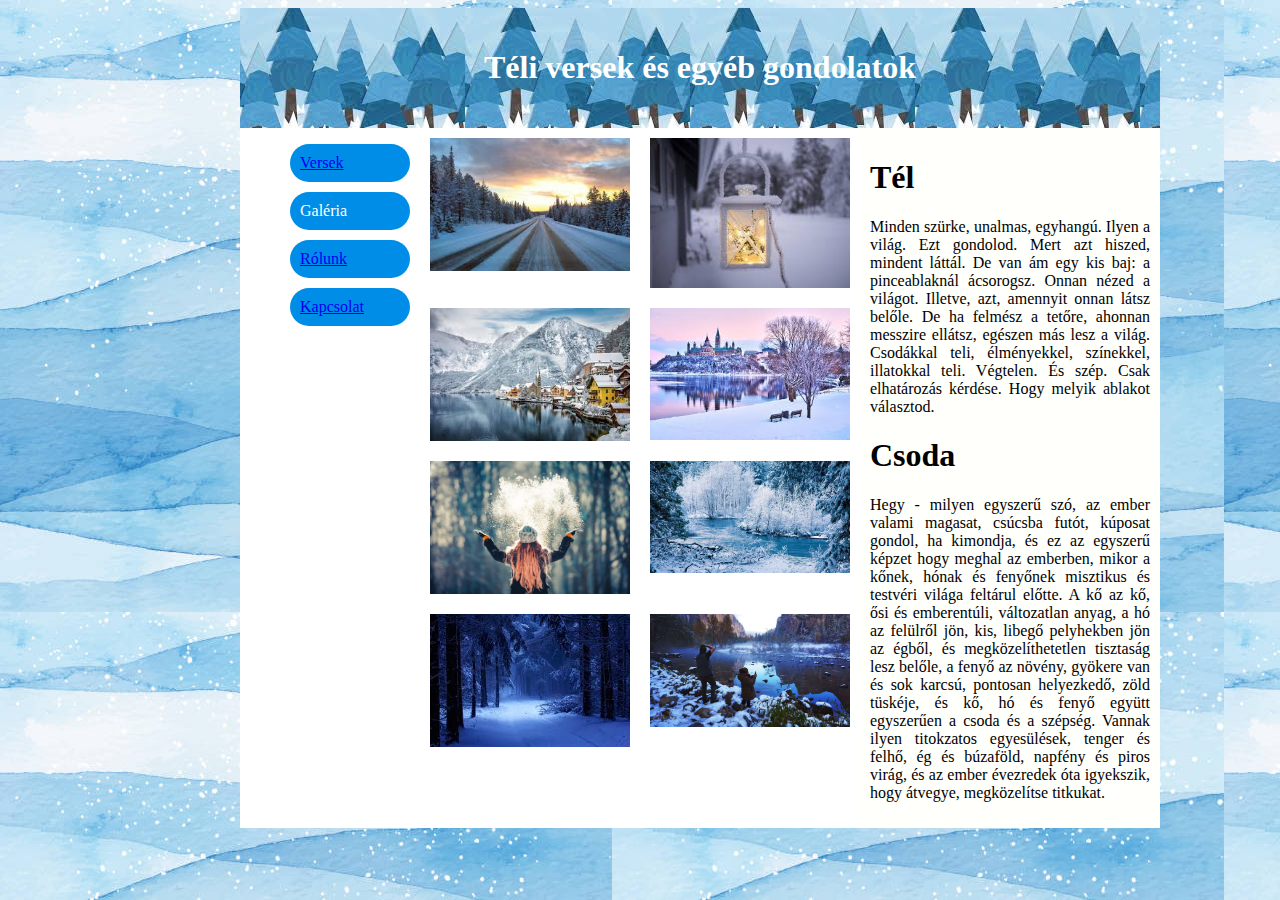
<file: index.html>
<!DOCTYPE html>
<html lang="en">
<head>
    <meta charset="UTF-8">
    <meta name="viewport" content="width=device-width, initial-scale=1.0">
    <link rel="stylesheet" href="style.css">
    <title>Vetési György Ádám</title>
</head>
<body>
    <main>
        <header>
            <h1>
                Téli versek és egyéb gondolatok
        </h1>
    </header>
    
    <nav>
        <ul>
            <li><a href="tablazat.html">Versek</a></li>
            <li><a href="index.html"></a>Galéria</li>
            <li><a href="valami.html">Rólunk</a></li>
            <li><a href="ezis.html">Kapcsolat</a></li>
        </ul>
    </nav>

    <article>
        <section>
            <img src="GRID_TABLAZAT/kepek/tel1.jpg" alt="">
            <img src="GRID_TABLAZAT/kepek/tel2.jpg" alt="">
            <img src="GRID_TABLAZAT/kepek/tel3.jpg" alt="">
            <img src="GRID_TABLAZAT/kepek/tel4.jpg" alt="">
        </section>

        <section>
            <img src="GRID_TABLAZAT/kepek/tel5.jpg" alt="">
            <img src="GRID_TABLAZAT/kepek/tel6.jpg" alt="">
            <img src="GRID_TABLAZAT/kepek/tel7.jpg" alt="">
            <img src="GRID_TABLAZAT/kepek/tel8.jpg" alt="">
        </section>

    </article>

<aside>
    <h1>Tél</h1>
    <p>
Minden szürke, unalmas, egyhangú. Ilyen a világ. Ezt gondolod. Mert azt hiszed, mindent láttál. De van ám egy kis baj: a pinceablaknál ácsorogsz. Onnan nézed a világot. Illetve, azt, amennyit onnan látsz belőle. De ha felmész a tetőre, ahonnan messzire ellátsz, egészen más lesz a világ. Csodákkal teli, élményekkel, színekkel, illatokkal teli. Végtelen. És szép. Csak elhatározás kérdése. Hogy melyik ablakot választod.</p>

    <h1>Csoda</h1>
    <p>Hegy - milyen egyszerű szó, az ember valami magasat, csúcsba futót, kúposat gondol, ha kimondja, és ez az egyszerű képzet hogy meghal az emberben, mikor a kőnek, hónak és fenyőnek misztikus és testvéri világa feltárul előtte. A kő az kő, ősi és emberentúli, változatlan anyag, a hó az felülről jön, kis, libegő pelyhekben jön az égből, és megközelíthetetlen tisztaság lesz belőle, a fenyő az növény, gyökere van és sok karcsú, pontosan helyezkedő, zöld tüskéje, és kő, hó és fenyő együtt egyszerűen a csoda és a szépség. Vannak ilyen titokzatos egyesülések, tenger és felhő, ég és búzaföld, napfény és piros virág, és az ember évezredek óta igyekszik, hogy átvegye, megközelítse titkukat.</p>
</aside>

<footer>
    
</footer>

</main>
</body>
</html>
</file>
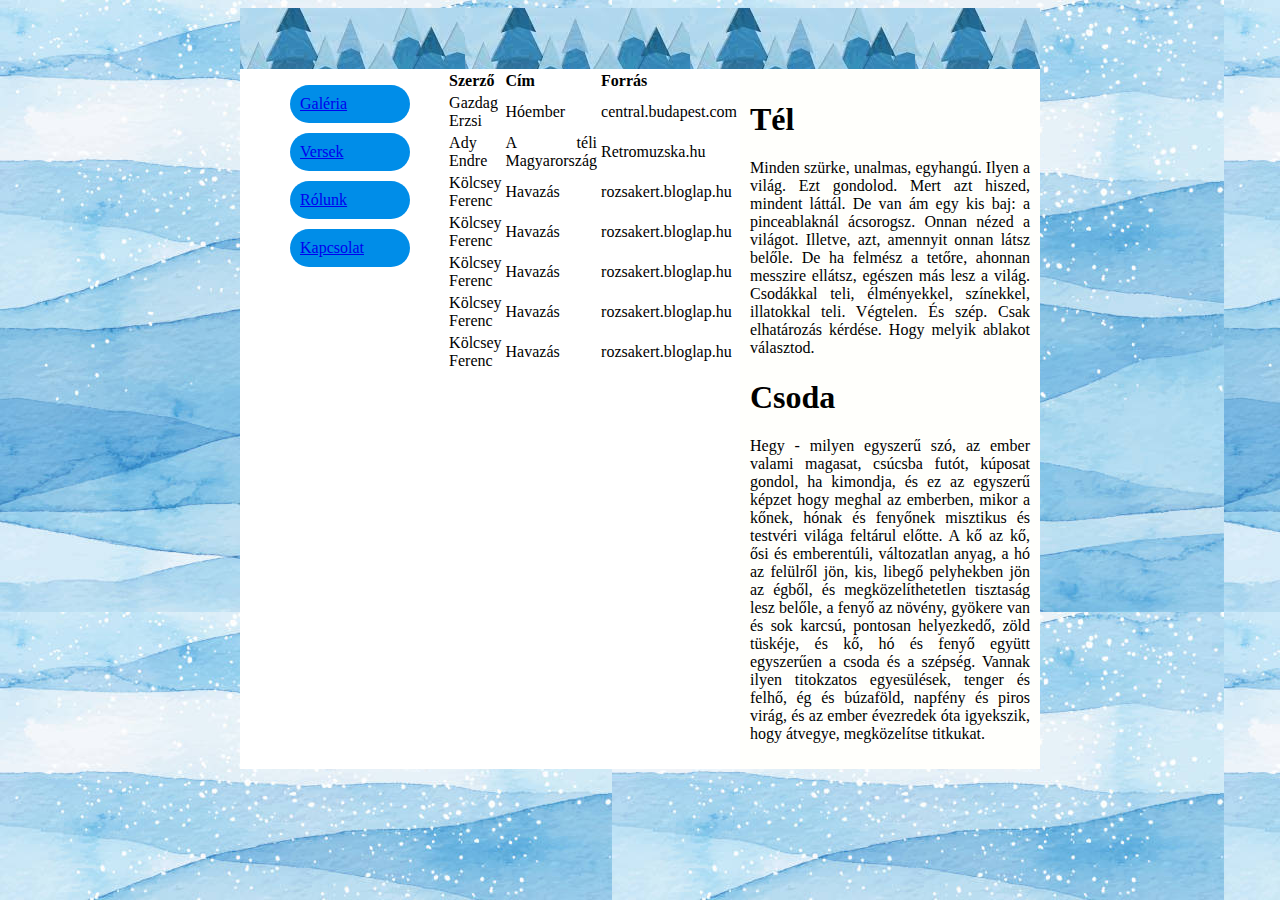
<file: tablazat.html>
<!DOCTYPE html>
<html lang="en">
<head>
    <meta charset="UTF-8">
    <meta name="viewport" content="width=device-width, initial-scale=1.0">
    <link rel="stylesheet" href="style.css">
    <title>Vetési György Ádám</title>
</head>
<body>
    <main>
        <header>
            <h1>

        </h1>
    </header>
    
    <nav>
        <ul>
            <li><a href="index.html">Galéria</a></li>
            <li><a href="tablazat.html">Versek</a></li>
            <li><a href="valami.html">Rólunk</a></li>
            <li><a href="ezis.html">Kapcsolat</a></li>
        </ul>
    </nav>

    <article>
        <table>
            <tr>
              <th>Szerző</th>
              <th>Cím</th>
              <th>Forrás</th>
            </tr>
            
            <tr>
              <td>Gazdag Erzsi</td>
              <td>Hóember</td>
              <td>central.budapest.com</td>
            </tr>

            <tr>
                <td>Ady Endre</td>
                <td>A téli Magyarország</td>
                <td>Retromuzska.hu</td>
              </tr>

              <tr>
                <td>Kölcsey Ferenc</td>
                <td>Havazás</td>
                <td>rozsakert.bloglap.hu</td>
              </tr>

              <tr>
                <td>Kölcsey Ferenc</td>
                <td>Havazás</td>
                <td>rozsakert.bloglap.hu</td>
              </tr>

              <tr>
                <td>Kölcsey Ferenc</td>
                <td>Havazás</td>
                <td>rozsakert.bloglap.hu</td>
              </tr>

              <tr>
                <td>Kölcsey Ferenc</td>
                <td>Havazás</td>
                <td>rozsakert.bloglap.hu</td>
              </tr>

              <tr>
                <td>Kölcsey Ferenc</td>
                <td>Havazás</td>
                <td>rozsakert.bloglap.hu</td>
              </tr>

            
          </table>
    </article>

<aside>
    <h1>Tél</h1>
    <p>
Minden szürke, unalmas, egyhangú. Ilyen a világ. Ezt gondolod. Mert azt hiszed, mindent láttál. De van ám egy kis baj: a pinceablaknál ácsorogsz. Onnan nézed a világot. Illetve, azt, amennyit onnan látsz belőle. De ha felmész a tetőre, ahonnan messzire ellátsz, egészen más lesz a világ. Csodákkal teli, élményekkel, színekkel, illatokkal teli. Végtelen. És szép. Csak elhatározás kérdése. Hogy melyik ablakot választod.</p>

    <h1>Csoda</h1>
    <p>Hegy - milyen egyszerű szó, az ember valami magasat, csúcsba futót, kúposat gondol, ha kimondja, és ez az egyszerű képzet hogy meghal az emberben, mikor a kőnek, hónak és fenyőnek misztikus és testvéri világa feltárul előtte. A kő az kő, ősi és emberentúli, változatlan anyag, a hó az felülről jön, kis, libegő pelyhekben jön az égből, és megközelíthetetlen tisztaság lesz belőle, a fenyő az növény, gyökere van és sok karcsú, pontosan helyezkedő, zöld tüskéje, és kő, hó és fenyő együtt egyszerűen a csoda és a szépség. Vannak ilyen titokzatos egyesülések, tenger és felhő, ég és búzaföld, napfény és piros virág, és az ember évezredek óta igyekszik, hogy átvegye, megközelítse titkukat.</p>
</aside>

<footer>
    
</footer>

</main>
</body>
</html>
</file>
<file: style.css>
body {
    background-image: url("GRID_TABLAZAT/kepek/hatter.jpg");
}
main, header, nav, article, aside, footer {
    background-color: white;
}
main {
    display: grid;
    grid-template-areas: "h h h"
                         "n ar as"
                         "f f f";
    grid-template-columns: 1fr 1fr 300px;
    max-width: 800px;
    text-align: justify;
    margin: auto;
}
header {
    grid-area: h;
    background-image: url("GRID_TABLAZAT/kepek/fejlec.jpg");
    color: white;
    text-align: center;
    padding: 20px;
}
header a {
    padding: top;
}
nav li {
    grid-area: n;
    border-radius: 20px;
    padding: 10px;
    margin: 10px;
    width: 100px;
    text-align: left;
    background-color: rgb(0,141,232);
    color: white;
    list-style-type: none;
}
article {
    grid-area: ar;
}
article section {
    display: grid;
    grid-template-columns: 1fr 1fr;
}
article img {
    width: 200px;
    margin: 10px;
}
aside {
    grid-area: as;
    padding: 10px;
    background-color: rgb(255,255,252);
    text-align: justify;
}
footer {
    grid-area: f;
    background-color: rgb(0,141,232);
    text-align: center;
}
@media screen and (max-width: 800px){

    main{
        grid-template-areas: " h "
                             " n "
                             " ar "
                             " as "
                             " f ";
    }
    header {
        grid-template-columns: 1fr;
    }
    nav {
        grid-template-columns: 1fr;
    }
    article {
        grid-template-columns: 1fr;
    }
    aside {
        grid-template-columns: 1fr;
    }
    footer {
        grid-template-columns: 1fr;
    }
}
</file>
